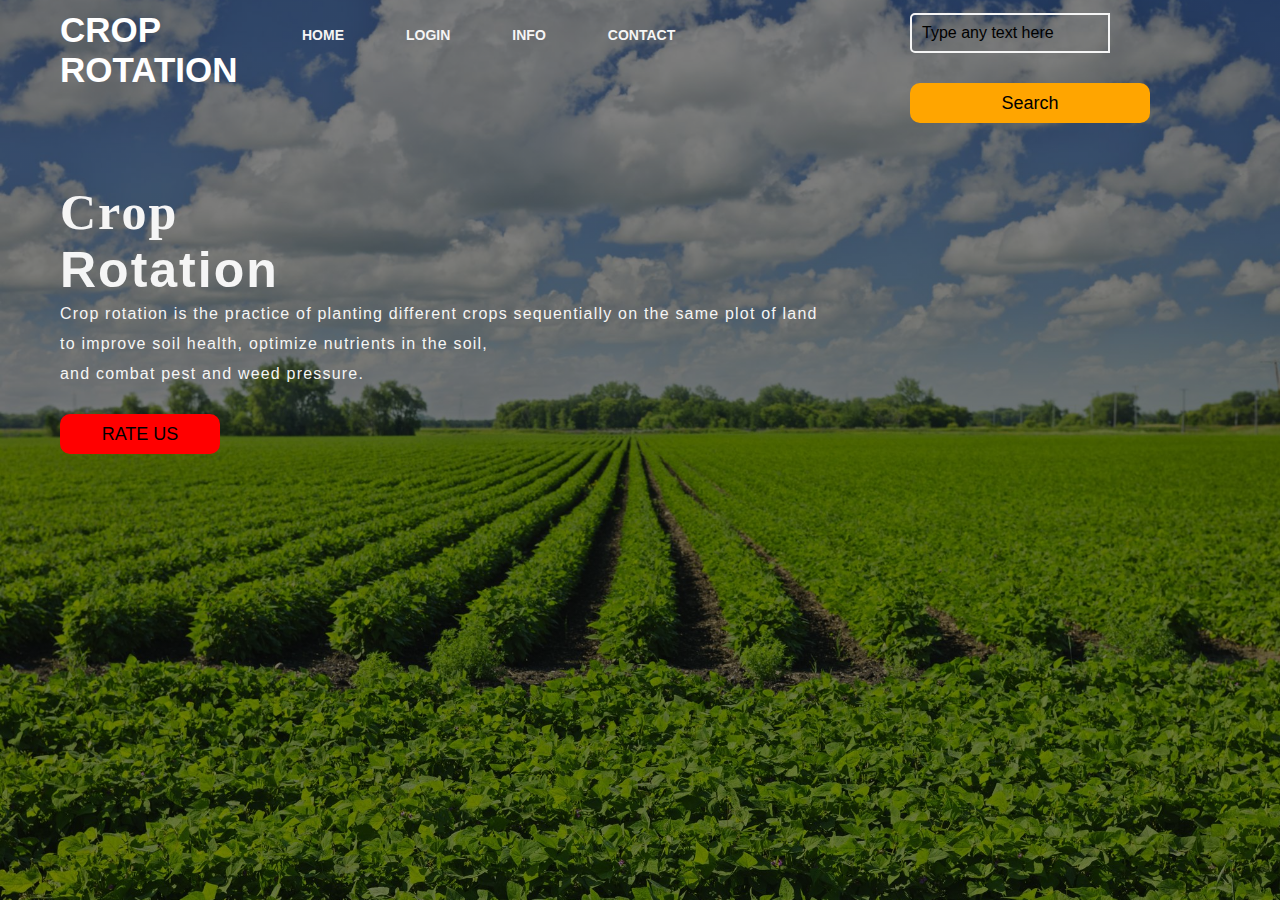
<file: index.html>
<!DOCTYPE html>
<html lang="en">
<head>
    <title>My page</title>
    <link rel="stylesheet" href="type.css">
</head>
<body>
    <div class="main">
        <div class="navbar">
            <div class="icon">
                <h2 class="logo">CROP ROTATION</h2>
            </div>
            <div class="menu">
                <ul style="text-align: center;">
                    <li clas="c1"><a href="#">HOME</a></li>
                    <li clas="c1"><a href="prev.html">LOGIN</a></li>
                    <li clas="c1"><a href="search.html">INFO</a></li>
                    <li clas="c1"><a href="p1.html">CONTACT</a></li>
                </ul>
            </div>
            <div class="search">
                <input class="srch" type="search" name="" placeholder="Type any text here" >
                
                <a href="search.html"><button class="btn">Search</button></a>
            </div>
        </div>
        <div class="content">
            <h1>Crop<br><span>Rotation</span></h1>
            <p class="par">Crop rotation is the practice of planting different crops sequentially on the same plot of land <br>to improve soil health, optimize nutrients in the soil,<br> and combat pest and weed pressure.</p>
            <button class="cn"><a href="rate.html">RATE US</a></button>
        </div>
    </div>
</body>
</html>
</file>
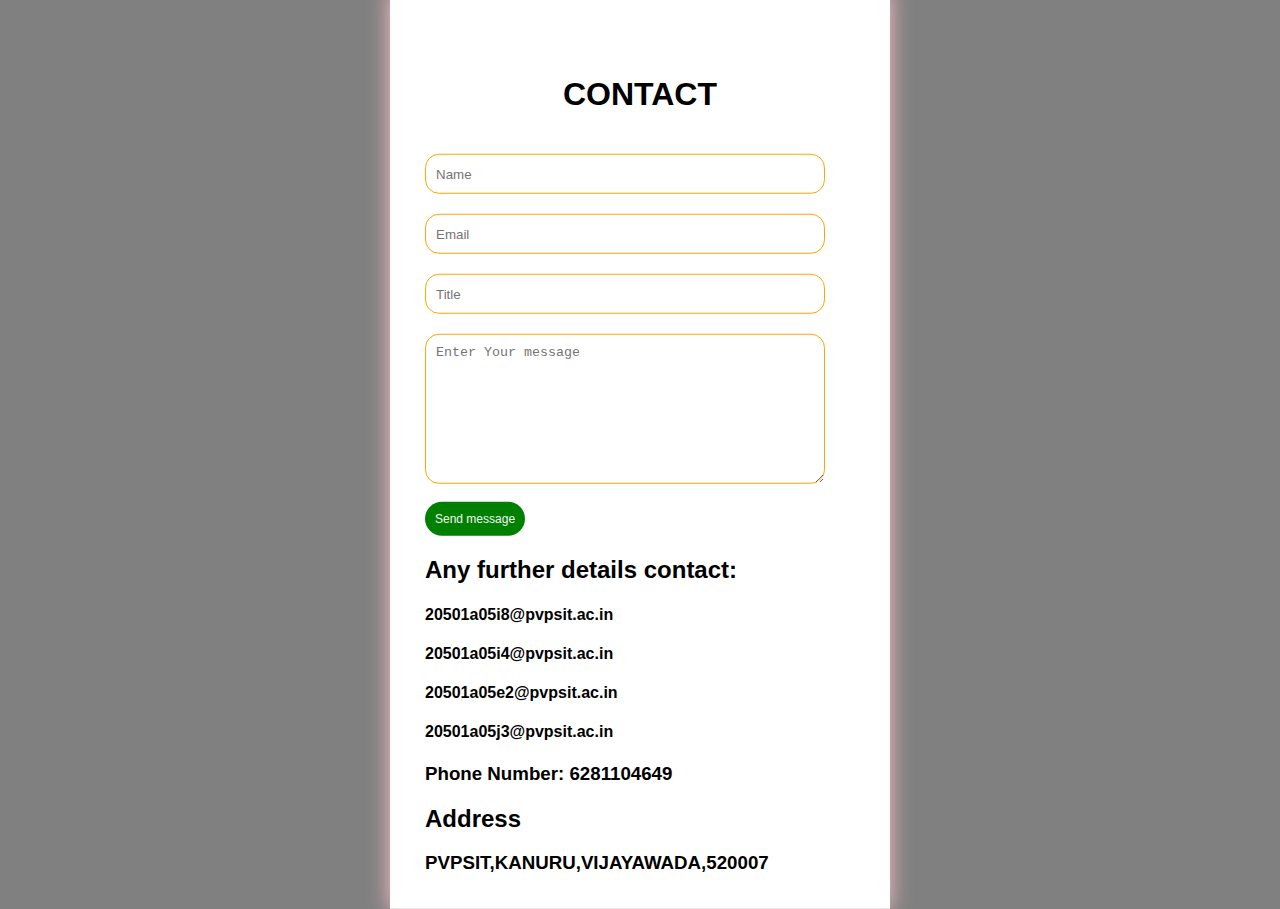
<file: p1.html>
<html>
<head>
    <title>Contact Details</title>
    <style>
        body{
            background-color: gray;
            font-family: Arial;
        }
        .contact{
        width: 500px;
        background-color: #fff;
        box-shadow: 0 0 20px 0 pink;
        top: 50%;
        left: 50%;
        transform: translate(-50%,-50%);
        position: absolute;
        }
        form{
            margin: 35px;
        }
        .input-field{
            width: 400px;
            height: 40px;
            margin-top: 20px;
            padding-left: 10px;
            padding-right: 10px;
            border: 1px solid orange;
            border-radius: 14px;
            outline: none;
        }
        .textarea-field{
            height: 150px;
            padding-top: 10px;
        }
        .btn{
            border-radius: 20px;
            color: whitesmoke;
            margin-top: 18px;
            padding: 10px;
            background-color: green;
            font-size: 12px;
            border: none;
            cursor: pointer;
        }
        .c1{
            text-align: center;
            padding-top: 50px;
        }
    </style>
</head>
<body>
    <div class="contact">
        <form>
            <h1 class="c1">CONTACT</h1>
            <input type="text" class="input-field" placeholder="Name">
            <input type="text" class="input-field" placeholder="Email">
            <input type="text" class="input-field" placeholder="Title">
            <textarea type="text" class="input-field textarea-field" placeholder="Enter Your message" rows="6" cols="64"></textarea>
            <button type="button" class="btn">Send message</button>
            <h2>Any further details contact:</h2>
            <h4>20501a05i8@pvpsit.ac.in</h4>
            <h4>20501a05i4@pvpsit.ac.in</h4>
            <h4>20501a05e2@pvpsit.ac.in</h4>
            <h4>20501a05j3@pvpsit.ac.in</h4>
            <h3>Phone Number: 6281104649</h3>
            <h2>Address</h2>
            <h3>PVPSIT,KANURU,VIJAYAWADA,520007</h3>
        </form>
    </div>
</body>
</html>
</file>
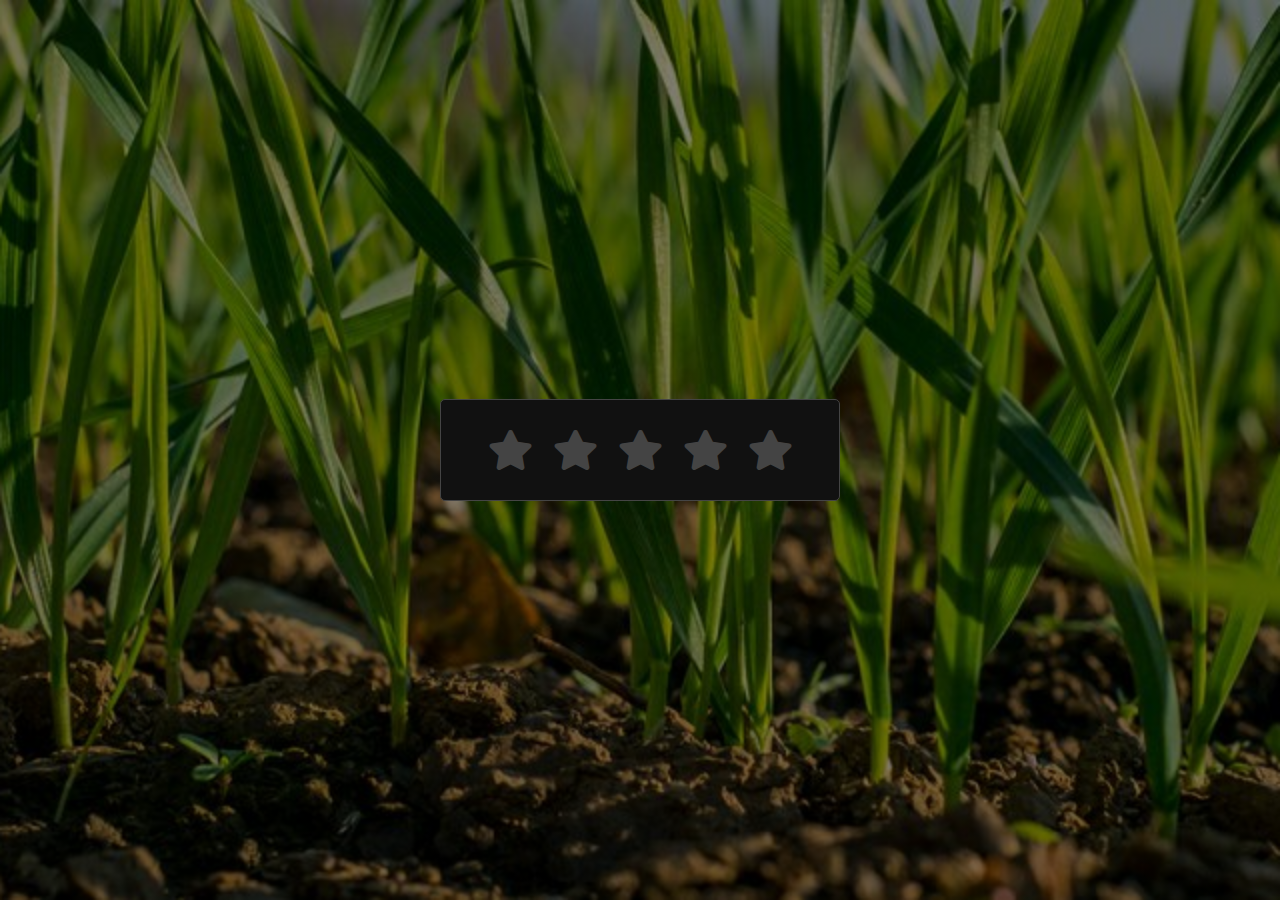
<file: rate.html>
<!DOCTYPE html>
<html lang="en" dir="ltr">
  <head>
    <meta charset="utf-8">
    <title>Star Rating Form | CodingNepal</title>
    <link rel="stylesheet" href="rate.css">
    <link rel="stylesheet" href="https://cdnjs.cloudflare.com/ajax/libs/font-awesome/5.15.3/css/all.min.css"/>
  </head>
  <body style >
    <div class="container">
      <div class="post">
        <div class="text">Thanks for rating us!</div>
        <div class="edit">EDIT</div>
      </div>
      <div class="star-widget">
        <input type="radio" name="rate" id="rate-5">
        <label for="rate-5" class="fas fa-star"></label>
        <input type="radio" name="rate" id="rate-4">
        <label for="rate-4" class="fas fa-star"></label>
        <input type="radio" name="rate" id="rate-3">
        <label for="rate-3" class="fas fa-star"></label>
        <input type="radio" name="rate" id="rate-2">
        <label for="rate-2" class="fas fa-star"></label>
        <input type="radio" name="rate" id="rate-1">
        <label for="rate-1" class="fas fa-star"></label>
        <form action="#">
          <header></header>
          <div class="textarea">
            <textarea cols="30" placeholder="Describe your experience.."></textarea>
          </div>
          <div class="btn">
            <button type="submit">Post</button>
          </div>
        </form>
      </div>
    </div>
    <script>
      const btn = document.querySelector("button");
      const post = document.querySelector(".post");
      const widget = document.querySelector(".star-widget");
      const editBtn = document.querySelector(".edit");
      btn.onclick = ()=>{
        widget.style.display = "none";
        post.style.display = "block";
        editBtn.onclick = ()=>{
          widget.style.display = "block";
          post.style.display = "none";
        }
        return false;
      }
    </script>

  </body>
</html>
</file>
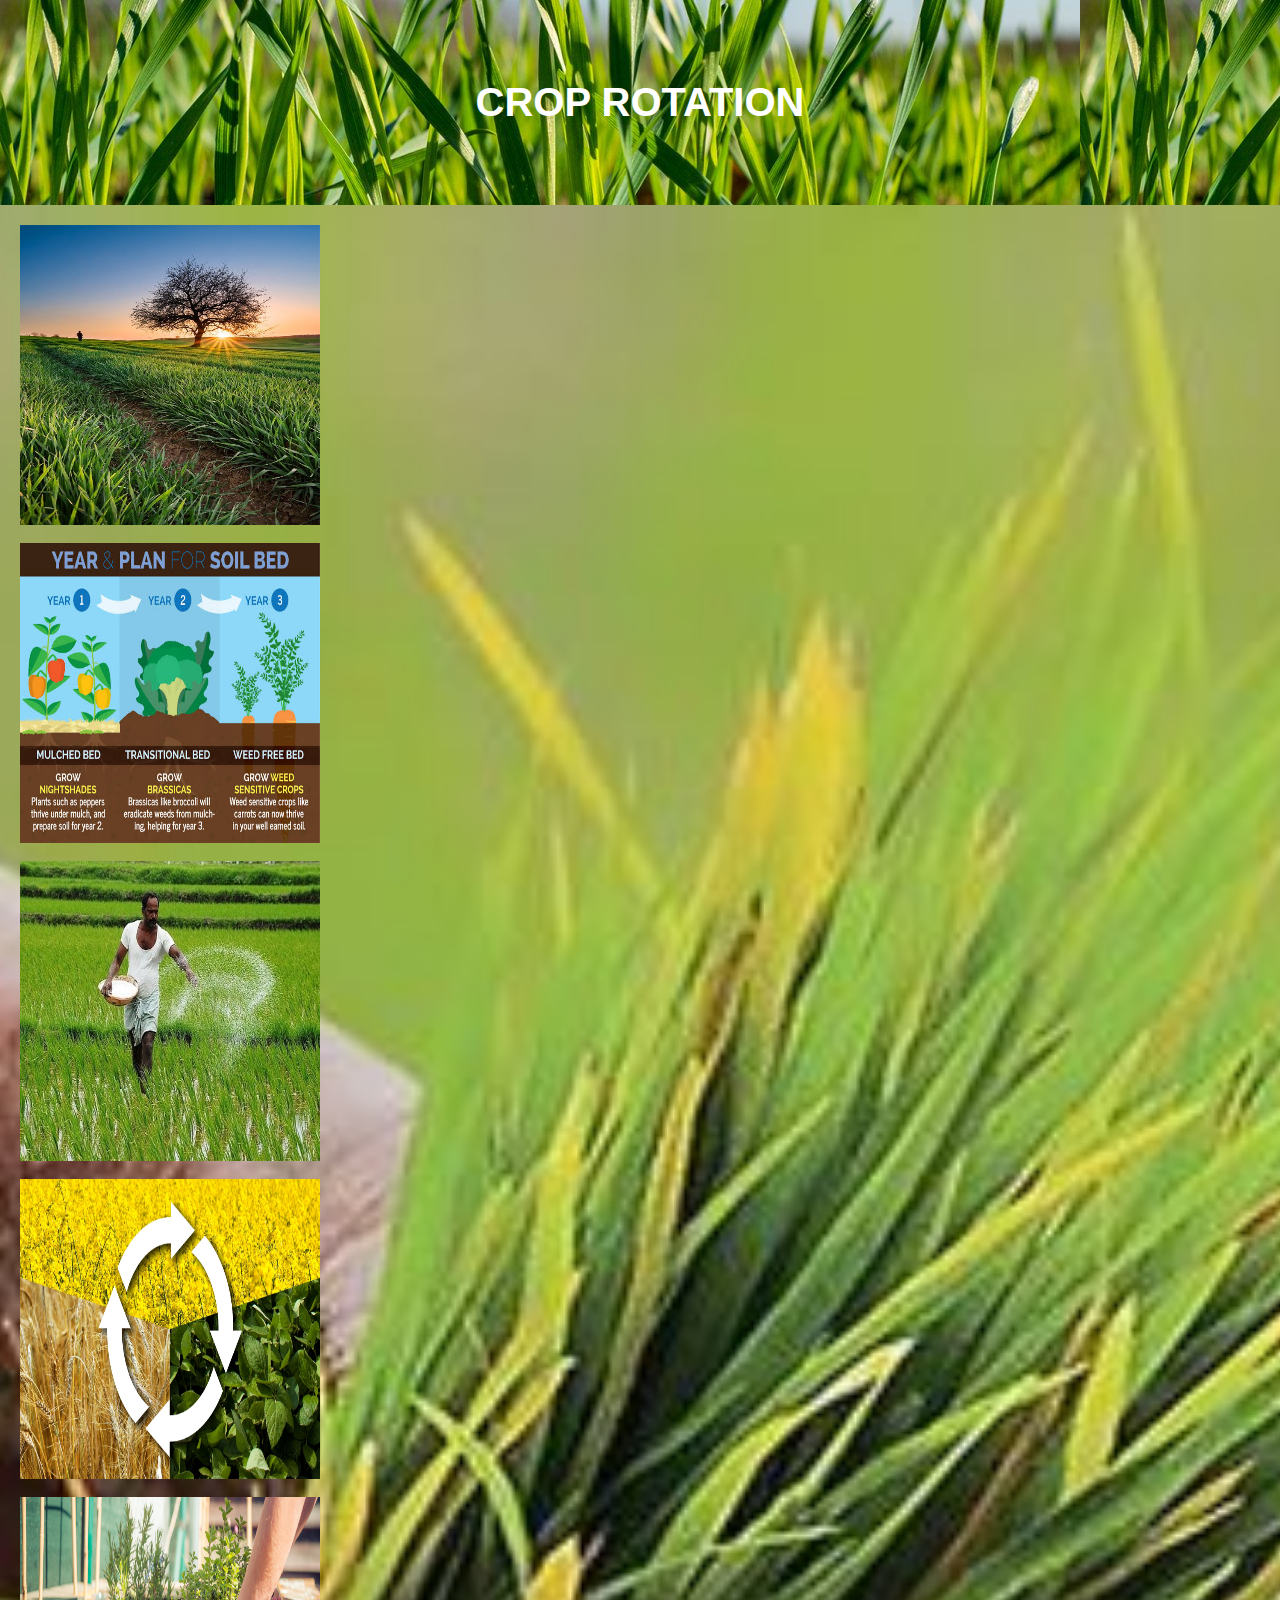
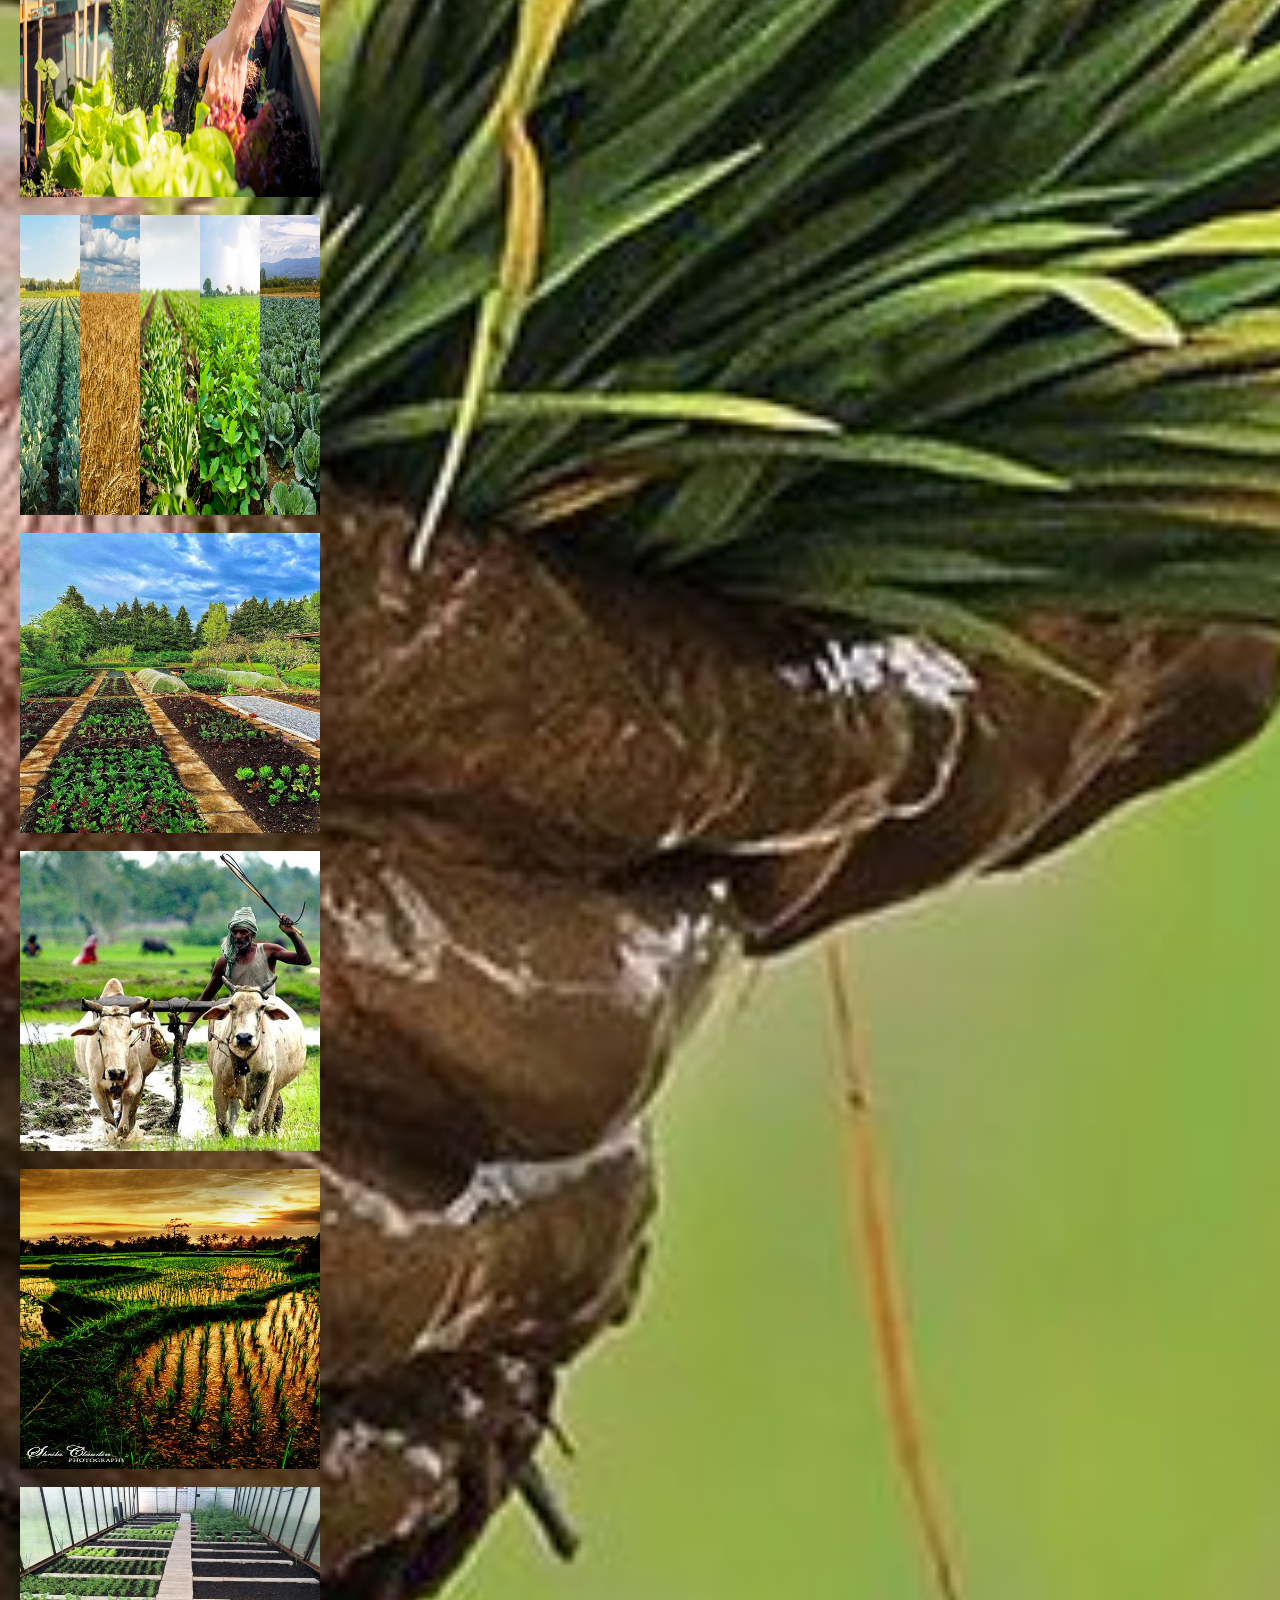
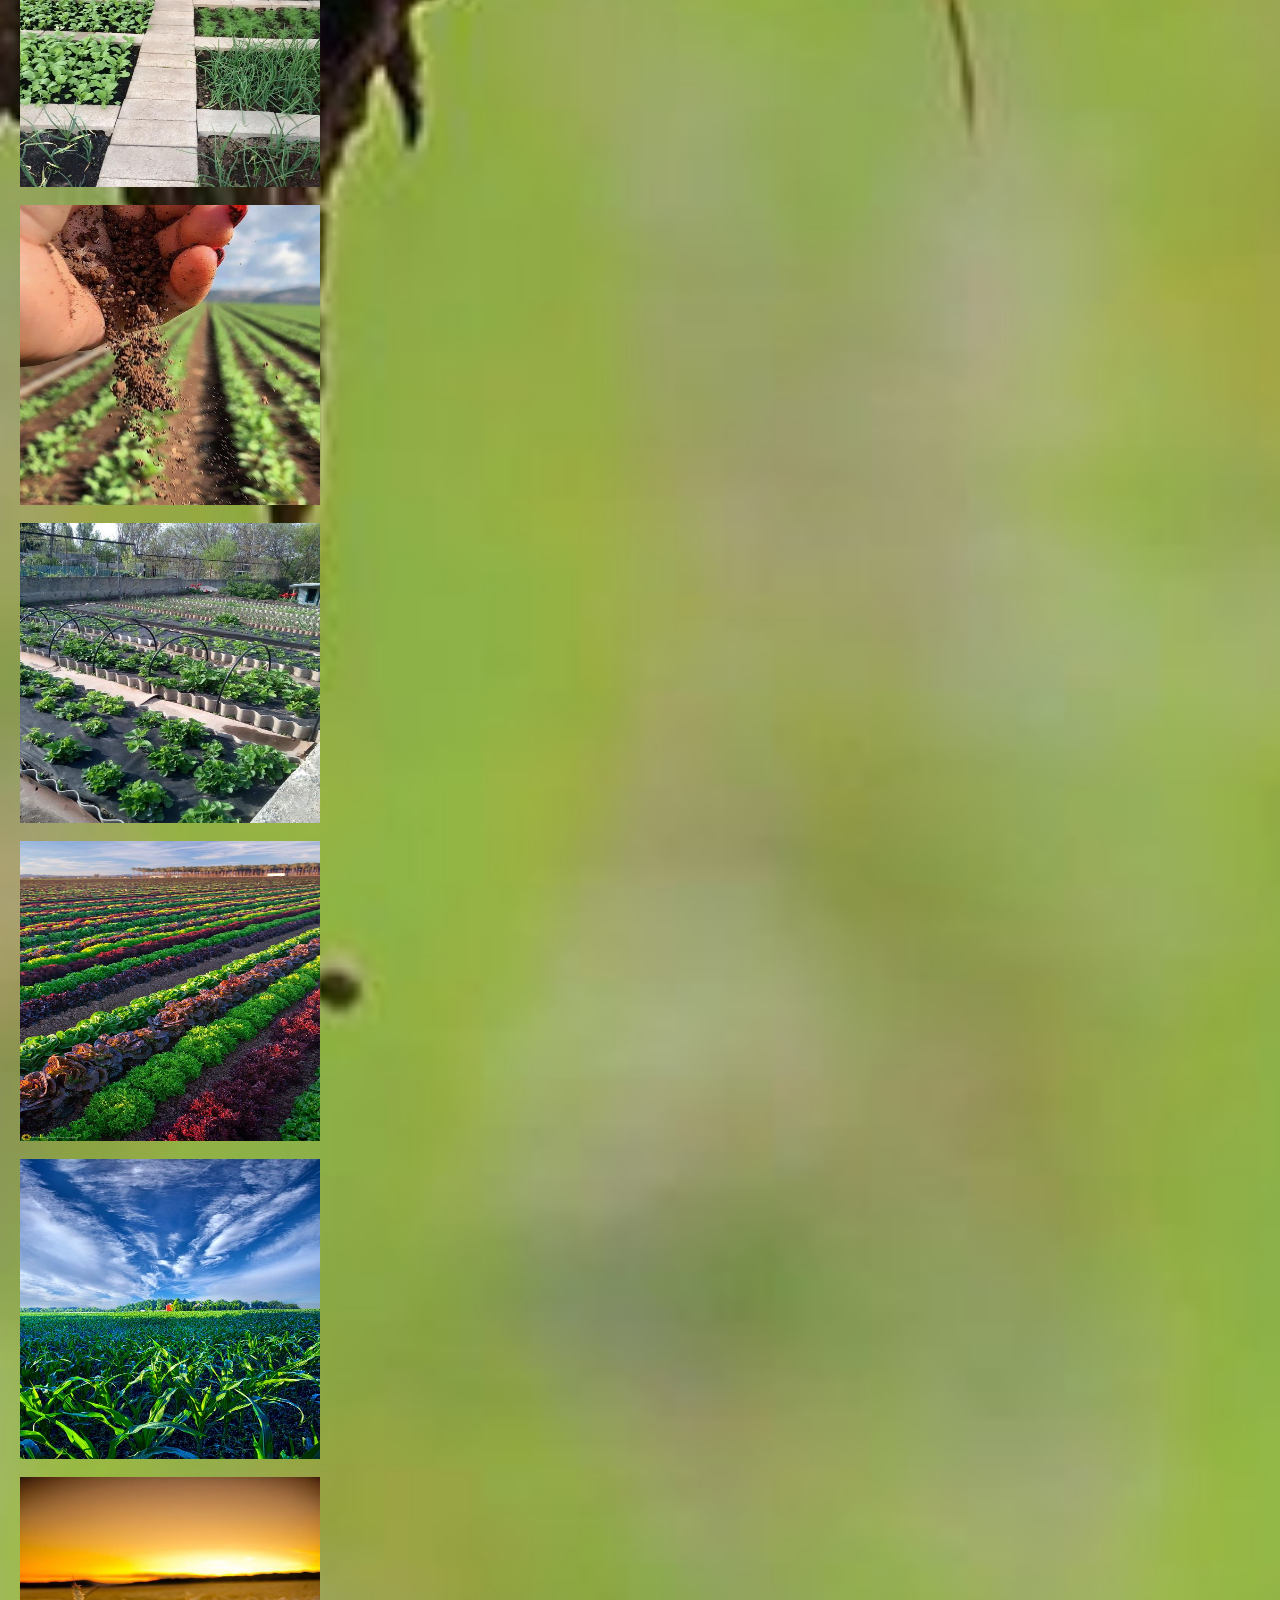
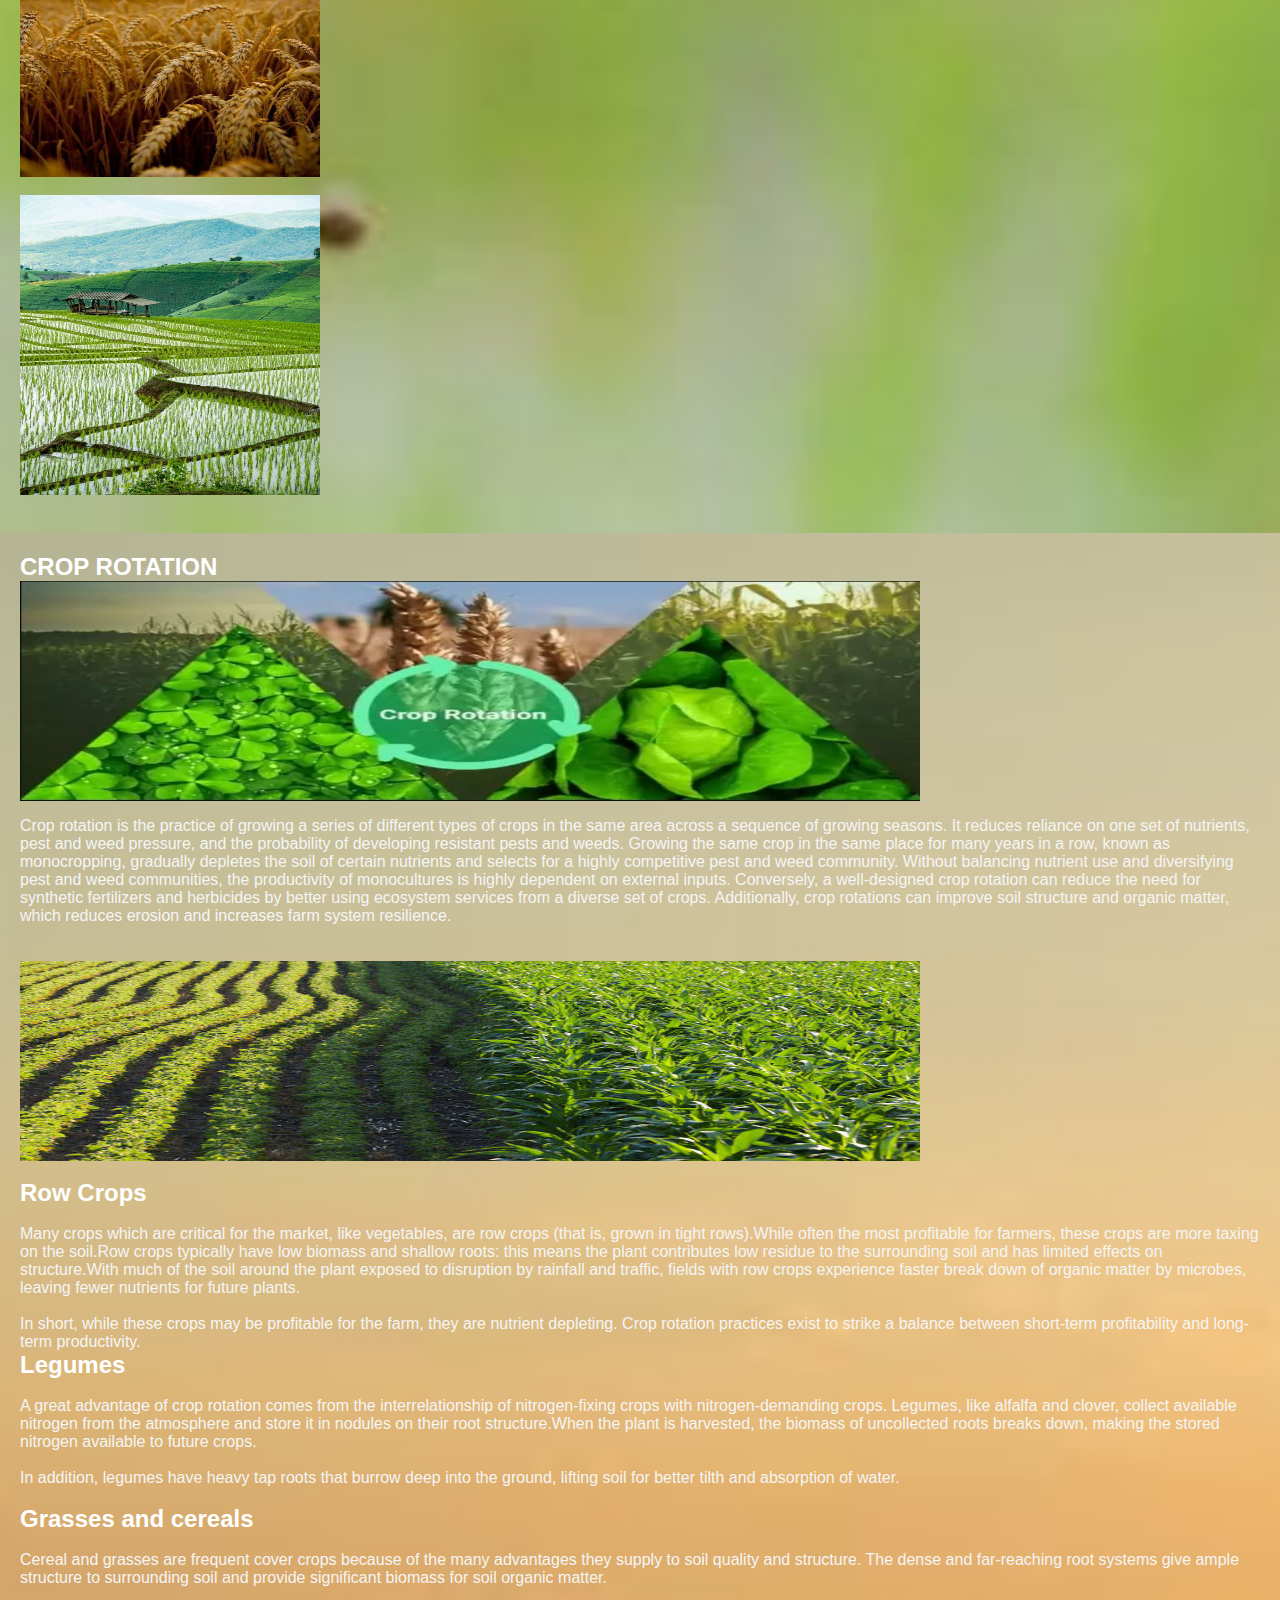
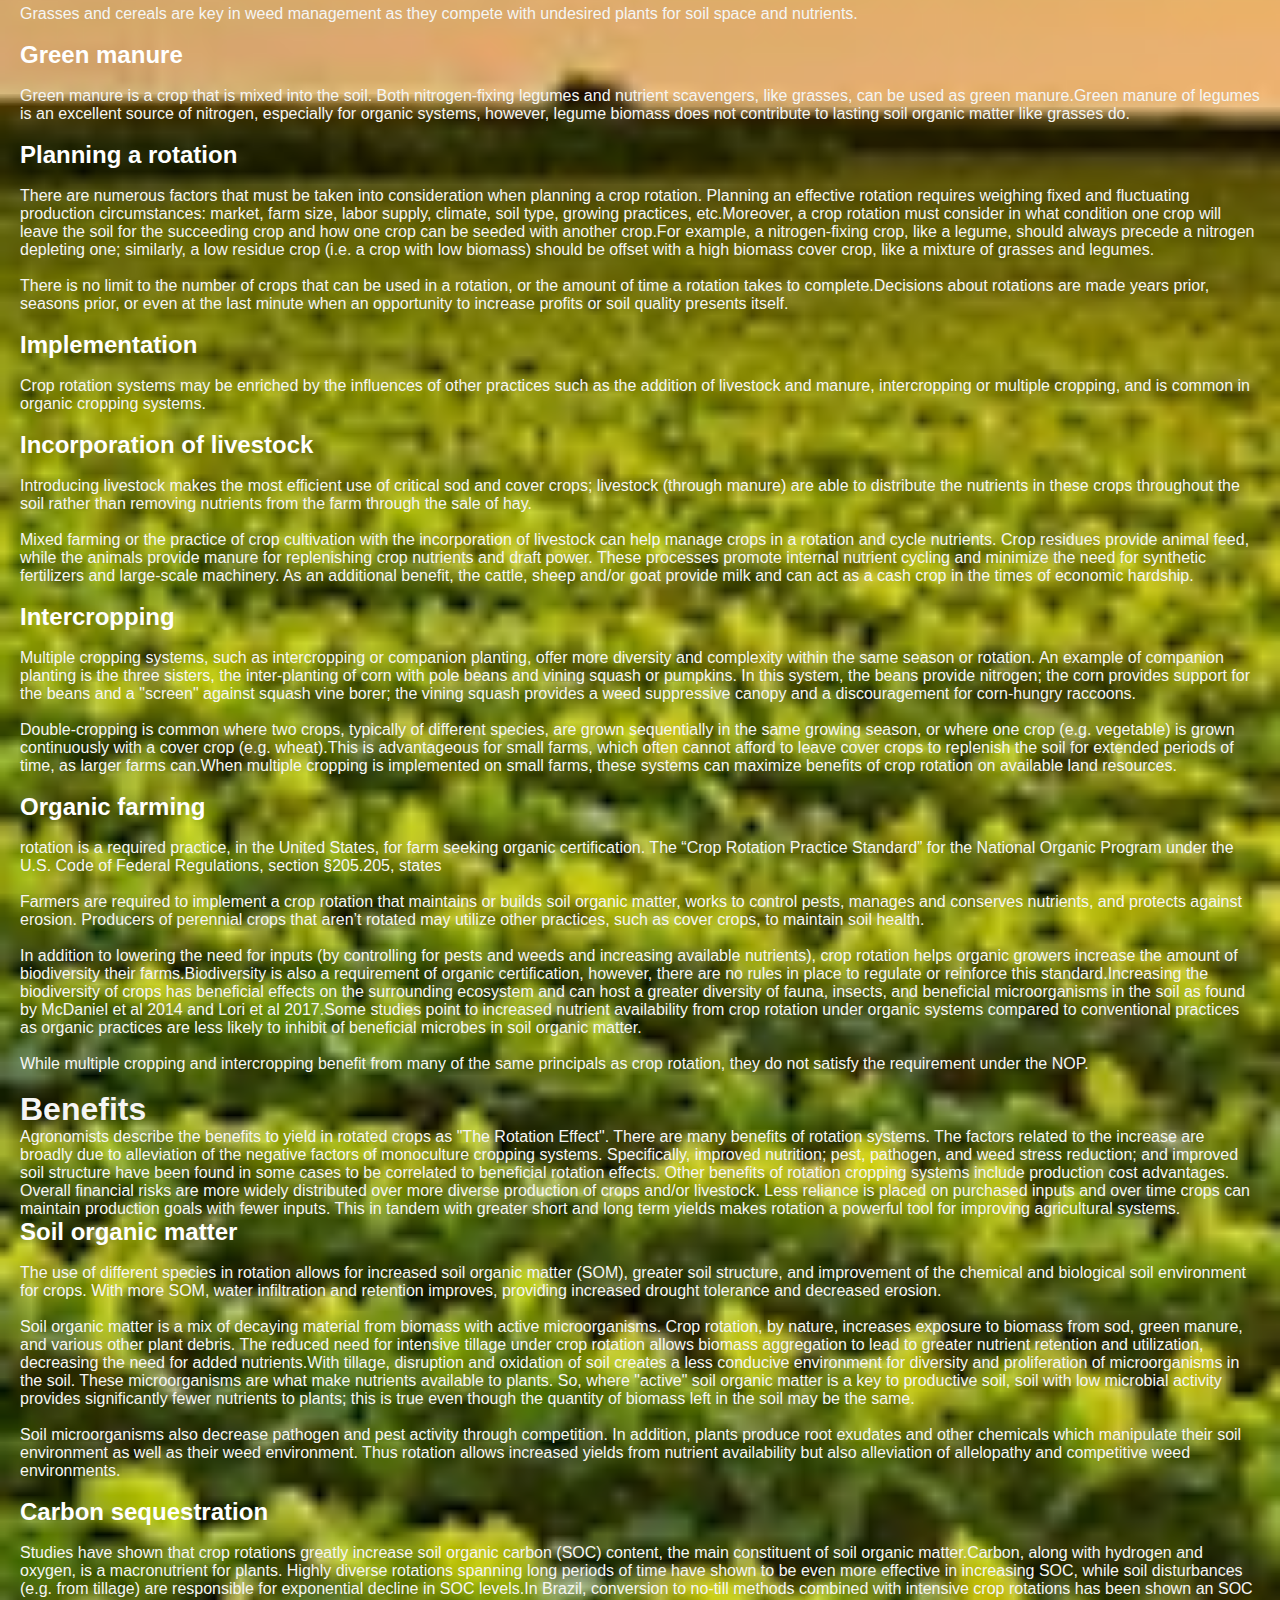
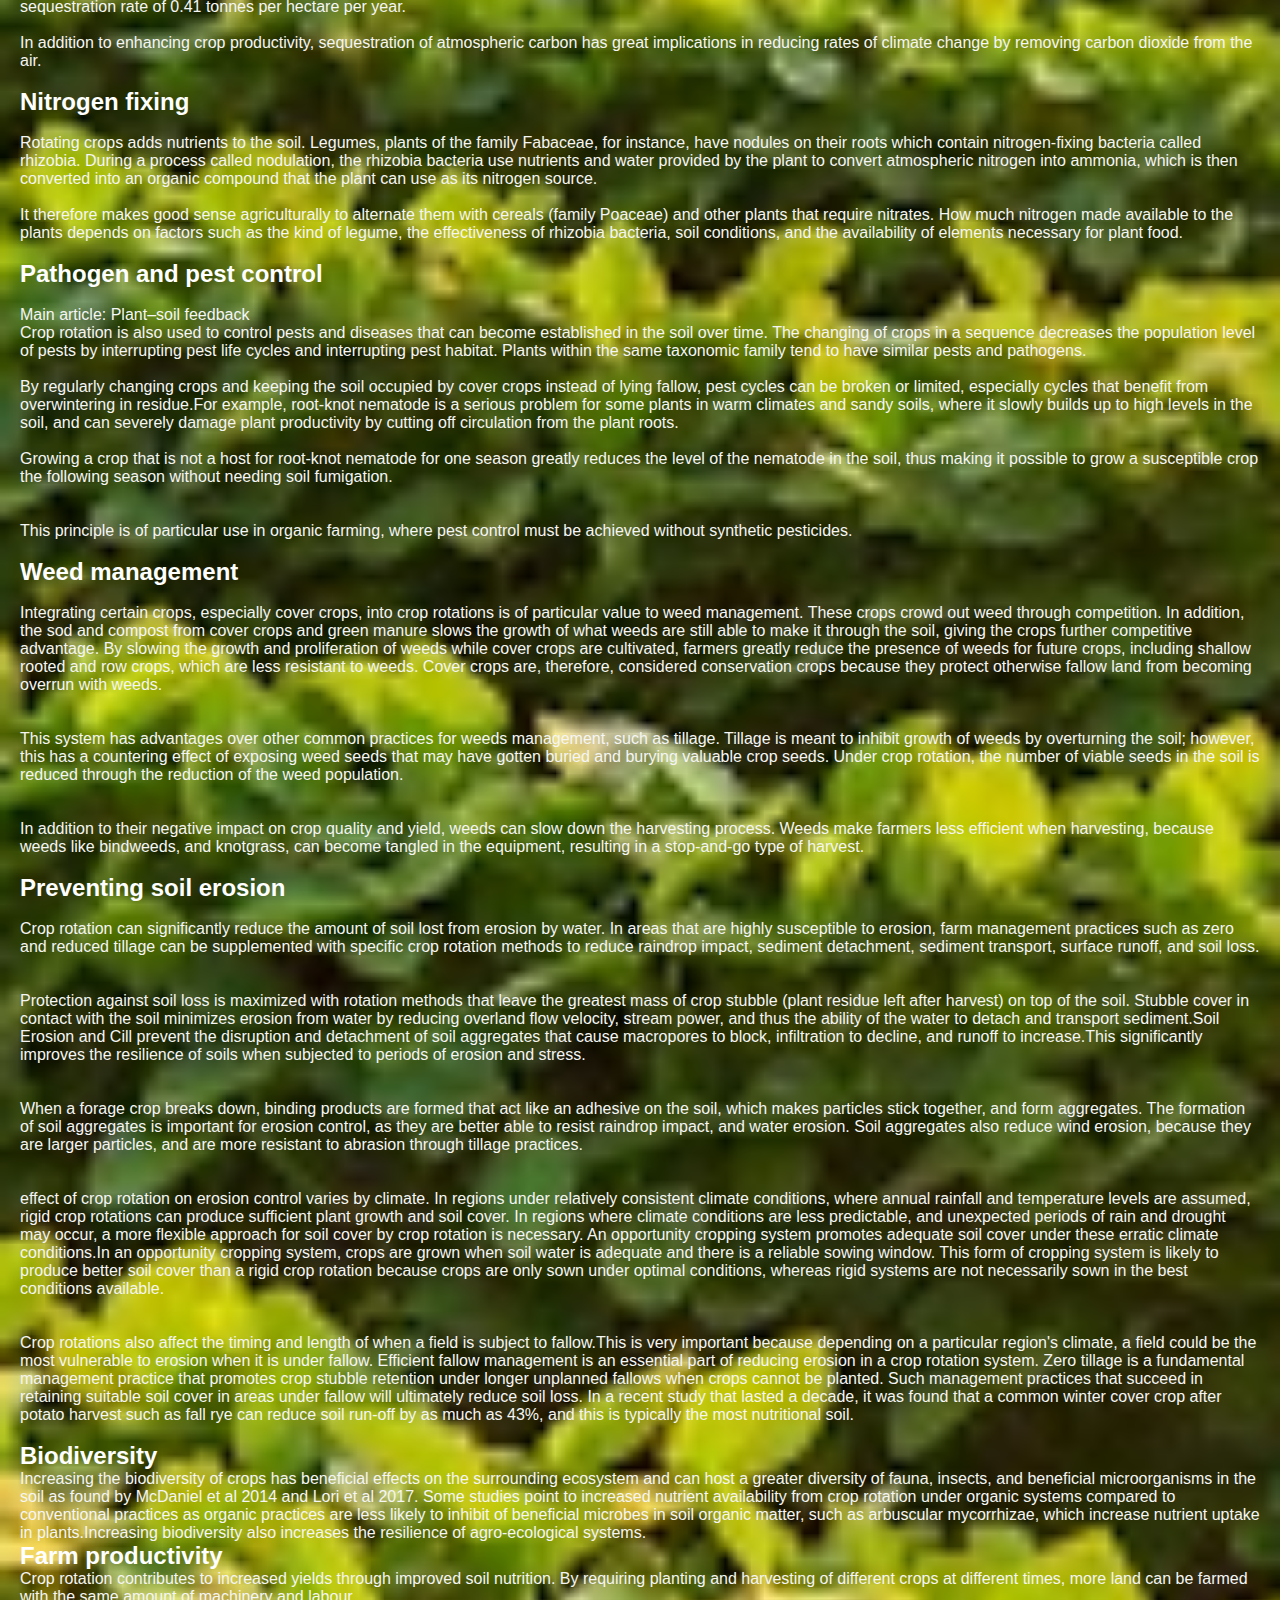
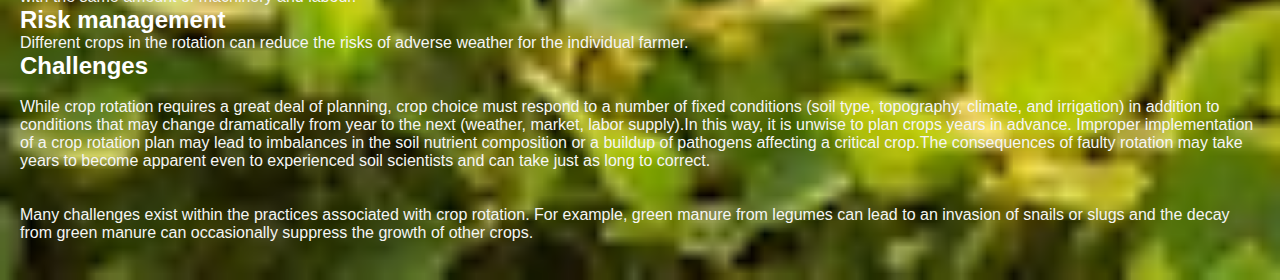
<file: search.html>
<!DOCTYPE html>
<html lang="en">
<head>
<title>Page Title</title>
<meta charset="UTF-8">
<meta name="viewport" content="width=device-width, initial-scale=1">
<style>
* {
  box-sizing: border-box;
  padding: 0;
  margin: 0;
}

/* Style the body */
html,body {
  font-family: Arial, Helvetica, sans-serif;
  background-image: url('crp.jpg');
  background-position: center;
  background-size: cover;
  width: 100%;
background: yellowgreen;
}

/* Header/logo Title */
.header {
  padding: 80px;
  text-align: center;
  background-image: url('crp2.jpg');
  color: white;
}

/* Increase the font size of the heading */
.header h1 {
  font-size: 40px;
}

/* Style the top navigation bar */
.navbar {
  overflow: hidden;
  background-color: #333;
}

/* Style the navigation bar links */
.navbar a {
  float: left;
  display: block;
  color: white;
  text-align: center;
  padding: 14px 20px;
  text-decoration: none;
}

/* Right-aligned link */
.navbar a.right {
  float: right;
}

/* Change color on hover */
.navbar a:hover {
  background-color: #ddd;
  color: black;
}

/* Column container */
.row {  
  display: -ms-flexbox; /* IE10 */
  display: flex;
  -ms-flex-wrap: wrap; /* IE10 */
  flex-wrap: wrap;
}

/* Create two unequal columns that sits next to each other */
/* Sidebar/left column */
.side {
  -ms-flex: 30%; /* IE10 */
  flex: 30%;
  background-image: url('hsfddddddd.jpg');
  background-position: center;
  background-size: cover;
  width: 100%;
  padding: 20px;
}

/* Main column */
.main {  
  -ms-flex: 70%; /* IE10 */
  flex: 70%;
  background-image: url('crp.jpg');
  background-position: center;
  background-size: cover;
  width: 100%;
  padding: 20px;
}
.main h2{
    color: white;
}
.main h1{
    color: whitesmoke;
}
.main p{
    color: whitesmoke;
}
.main br{
    color: whitesmoke;
}

/* Footer */
.footer {
  padding: 20px;
  text-align: center;
  background: greenyellow;
}

/* Responsive layout - when the screen is less than 700px wide, make the two columns stack on top of each other instead of next to each other */
@media screen and (max-width: 700px) {
  .row {  
    flex-direction: column;
  }
}

/* Responsive layout - when the screen is less than 400px wide, make the navigation links stack on top of each other instead of next to each other */
@media screen and (max-width: 400px) {
  .navbar a {
    float: none;
    width: 100%;
  }
}
</style>
</head>
<body style="background-color: green;">

<div class="header">
  <h1>CROP ROTATION</h1>
</div>


<div class="row">
  <div class="side">
    <div class="1" style="height: 300px;"><img src="adbkuf.jpg" width="300px" height="300px"></div><br>
    <div class="2" style="height: 300px;"><img src="2.jpeg" width="300px" height="300px"></div><br>
    <div class="3" style="height:300px;"><img src="3.jpg" width="300px" height="300px"></div><br>
    <div class="4" style="height:300px;"><img src="Crop-Rotation1.jpg" width="300px" height="300px"></div><br>
    <div class="5" style="height:300px;"><img src="Crop-Rotation2.jpg" width="300px" height="300px"></div><br>
    <div class="6" style="height:300px;"><img src="Crop-Rotation3.jpg" width="300px" height="300px"></div><br>
    <div class="7" style="height:300px;"><img src="gdfdgdfgdf.jpg" width="300px" height="300px"></div><br>
    <div class="8" style="height:300px;"><img src="gdgdjd.jpg" width="300px" height="300px"></div><br>
    <div class="9" style="height:300px;"><img src="jhgg.jpg" width="300px" height="300px"></div><br>
    <div class="10" style="height:300px;"><img src="lkjhgf.jpg" width="300px" height="300px"></div><br>
    <div class="11" style="height:300px;"><img src="ssjdj.jpg" width="300px" height="300px"></div><br>
    <div class="12" style="height:300px;"><img src="wertyu.jpg" width="300px" height="300px"></div><br>
    <div class="13" style="height:300px;"><img src="yryr.jpg" width="300px" height="300px"></div><br>
    <div class="14" style="height:300px;"><img src="gdgdv.jpg" width="300px" height="300px"></div><br>
    <div class="15" style="height:300px;"><img src="last.jpg" width="300px" height="300px"></div><br>
    <div class="16" style="height:300px;"><img src="lkjhgfdes.jpg" width="300px" height="300px"></div><br>
  </div>
  <div class="main">
    <h2>CROP ROTATION</h2>
    <div class="5" style="height:200px;"><img src="5.jpg" width="900px" height="220px"></div><br>
   
    <br><p >Crop rotation is the practice of growing a series of different types of crops in the same area across a sequence of growing seasons. It reduces reliance on one set of nutrients, pest and weed pressure, and the probability of developing resistant pests and weeds.

Growing the same crop in the same place for many years in a row, known as monocropping, gradually depletes the soil of certain nutrients and selects for a highly competitive pest and weed community. Without balancing nutrient use and diversifying pest and weed communities, the productivity of monocultures is highly dependent on external inputs. Conversely, a well-designed crop rotation can reduce the need for synthetic fertilizers and herbicides by better using ecosystem services from a diverse set of crops. Additionally, crop rotations can improve soil structure and organic matter, which reduces erosion and increases farm system resilience.</p></br>
    <br>
    <div class="6" style="height:200px;"><img src="4.jpeg" width="900px" height="200px"></div>
    <br><p>
<h2>Row Crops</h2>
<br><p>Many crops which are critical for the market, like vegetables, are row crops (that is, grown in tight rows).While often the most profitable for farmers, these crops are more taxing on the soil.Row crops typically have low biomass and shallow roots: this means the plant contributes low residue to the surrounding soil and has limited effects on structure.With much of the soil around the plant exposed to disruption by rainfall and traffic, fields with row crops experience faster break down of organic matter by microbes, leaving fewer nutrients for future plants.</br>

<br>In short, while these crops may be profitable for the farm, they are nutrient depleting. Crop rotation practices exist to strike a balance between short-term profitability and long-term productivity.</br>

<h2>Legumes</h2>
<br><p>A great advantage of crop rotation comes from the interrelationship of nitrogen-fixing crops with nitrogen-demanding crops. Legumes, like alfalfa and clover, collect available nitrogen from the atmosphere and store it in nodules on their root structure.When the plant is harvested, the biomass of uncollected roots breaks down, making the stored nitrogen available to future crops.</br>

<br>In addition, legumes have heavy tap roots that burrow deep into the ground, lifting soil for better tilth and absorption of water.</p><br>

<h2>Grasses and cereals</h2>
<br><p>Cereal and grasses are frequent cover crops because of the many advantages they supply to soil quality and structure. The dense and far-reaching root systems give ample structure to surrounding soil and provide significant biomass for soil organic matter.<br>

<br>Grasses and cereals are key in weed management as they compete with undesired plants for soil space and nutrients.</p><br>

<h2>Green manure</h2>
<br><p>Green manure is a crop that is mixed into the soil. Both nitrogen-fixing legumes and nutrient scavengers, like grasses, can be used as green manure.Green manure of legumes is an excellent source of nitrogen, especially for organic systems, however, legume biomass does not contribute to lasting soil organic matter like grasses do.</p><br>

<h2>Planning a rotation</h2>
<br><p>There are numerous factors that must be taken into consideration when planning a crop rotation. Planning an effective rotation requires weighing fixed and fluctuating production circumstances: market, farm size, labor supply, climate, soil type, growing practices, etc.Moreover, a crop rotation must consider in what condition one crop will leave the soil for the succeeding crop and how one crop can be seeded with another crop.For example, a nitrogen-fixing crop, like a legume, should always precede a nitrogen depleting one; similarly, a low residue crop (i.e. a crop with low biomass) should be offset with a high biomass cover crop, like a mixture of grasses and legumes.</br>

<br>There is no limit to the number of crops that can be used in a rotation, or the amount of time a rotation takes to complete.Decisions about rotations are made years prior, seasons prior, or even at the last minute when an opportunity to increase profits or soil quality presents itself.</p></br>

<h2>Implementation</h2>
<br><p>Crop rotation systems may be enriched by the influences of other practices such as the addition of livestock and manure, intercropping or multiple cropping, and is common in organic cropping systems.</p></br>

<h2>Incorporation of livestock</h2>
<br><p>Introducing livestock makes the most efficient use of critical sod and cover crops; livestock (through manure) are able to distribute the nutrients in these crops throughout the soil rather than removing nutrients from the farm through the sale of hay.</br>

<br>Mixed farming or the practice of crop cultivation with the incorporation of livestock can help manage crops in a rotation and cycle nutrients. Crop residues provide animal feed, while the animals provide manure for replenishing crop nutrients and draft power. These processes promote internal nutrient cycling and minimize the need for synthetic fertilizers and large-scale machinery. As an additional benefit, the cattle, sheep and/or goat provide milk and can act as a cash crop in the times of economic hardship.</p></br>

<h2>Intercropping</h2>
<br><p>Multiple cropping systems, such as intercropping or companion planting, offer more diversity and complexity within the same season or rotation. An example of companion planting is the three sisters, the inter-planting of corn with pole beans and vining squash or pumpkins. In this system, the beans provide nitrogen; the corn provides support for the beans and a "screen" against squash vine borer; the vining squash provides a weed suppressive canopy and a discouragement for corn-hungry raccoons.</br>

<br>Double-cropping is common where two crops, typically of different species, are grown sequentially in the same growing season, or where one crop (e.g. vegetable) is grown continuously with a cover crop (e.g. wheat).This is advantageous for small farms, which often cannot afford to leave cover crops to replenish the soil for extended periods of time, as larger farms can.When multiple cropping is implemented on small farms, these systems can maximize benefits of crop rotation on available land resources.</p></br>

<h2>Organic farming</h2>
<br><p> rotation is a required practice, in the United States, for farm seeking organic certification. The “Crop Rotation Practice Standard” for the National Organic Program under the U.S. Code of Federal Regulations, section §205.205, states</br>

<br>Farmers are required to implement a crop rotation that maintains or builds soil organic matter, works to control pests, manages and conserves nutrients, and protects against erosion. Producers of perennial crops that aren’t rotated may utilize other practices, such as cover crops, to maintain soil health.</br>

<br>In addition to lowering the need for inputs (by controlling for pests and weeds and increasing available nutrients), crop rotation helps organic growers increase the amount of biodiversity their farms.Biodiversity is also a requirement of organic certification, however, there are no rules in place to regulate or reinforce this standard.Increasing the biodiversity of crops has beneficial effects on the surrounding ecosystem and can host a greater diversity of fauna, insects, and beneficial microorganisms in the soil as found by McDaniel et al 2014 and Lori et al 2017.Some studies point to increased nutrient availability from crop rotation under organic systems compared to conventional practices as organic practices are less likely to inhibit of beneficial microbes in soil organic matter.</br>

<br>While multiple cropping and intercropping benefit from many of the same principals as crop rotation, they do not satisfy the requirement under the NOP.</p></br>

<h1>Benefits</h1>
<p>Agronomists describe the benefits to yield in rotated crops as "The Rotation Effect". There are many benefits of rotation systems. The factors related to the increase are broadly due to alleviation of the negative factors of monoculture cropping systems. Specifically, improved nutrition; pest, pathogen, and weed stress reduction; and improved soil structure have been found in some cases to be correlated to beneficial rotation effects.

Other benefits of rotation cropping systems include production cost advantages. Overall financial risks are more widely distributed over more diverse production of crops and/or livestock. Less reliance is placed on purchased inputs and over time crops can maintain production goals with fewer inputs. This in tandem with greater short and long term yields makes rotation a powerful tool for improving agricultural systems.</p>

<h2>Soil organic matter</h2>
<br><p>The use of different species in rotation allows for increased soil organic matter (SOM), greater soil structure, and improvement of the chemical and biological soil environment for crops. With more SOM, water infiltration and retention improves, providing increased drought tolerance and decreased erosion.</br>

<br>Soil organic matter is a mix of decaying material from biomass with active microorganisms. Crop rotation, by nature, increases exposure to biomass from sod, green manure, and various other plant debris. The reduced need for intensive tillage under crop rotation allows biomass aggregation to lead to greater nutrient retention and utilization, decreasing the need for added nutrients.With tillage, disruption and oxidation of soil creates a less conducive environment for diversity and proliferation of microorganisms in the soil. These microorganisms are what make nutrients available to plants. So, where "active" soil organic matter is a key to productive soil, soil with low microbial activity provides significantly fewer nutrients to plants; this is true even though the quantity of biomass left in the soil may be the same.</br>

<br>Soil microorganisms also decrease pathogen and pest activity through competition. In addition, plants produce root exudates and other chemicals which manipulate their soil environment as well as their weed environment. Thus rotation allows increased yields from nutrient availability but also alleviation of allelopathy and competitive weed environments.</p></br>

<h2>Carbon sequestration</h2>
<br><p>Studies have shown that crop rotations greatly increase soil organic carbon (SOC) content, the main constituent of soil organic matter.Carbon, along with hydrogen and oxygen, is a macronutrient for plants. Highly diverse rotations spanning long periods of time have shown to be even more effective in increasing SOC, while soil disturbances (e.g. from tillage) are responsible for exponential decline in SOC levels.In Brazil, conversion to no-till methods combined with intensive crop rotations has been shown an SOC sequestration rate of 0.41 tonnes per hectare per year.</br>

<br>In addition to enhancing crop productivity, sequestration of atmospheric carbon has great implications in reducing rates of climate change by removing carbon dioxide from the air.</p></br>

<h2>Nitrogen fixing</h2>
<br><p>Rotating crops adds nutrients to the soil. Legumes, plants of the family Fabaceae, for instance, have nodules on their roots which contain nitrogen-fixing bacteria called rhizobia. During a process called nodulation, the rhizobia bacteria use nutrients and water provided by the plant to convert atmospheric nitrogen into ammonia, which is then converted into an organic compound that the plant can use as its nitrogen source.</br>
<br>It therefore makes good sense agriculturally to alternate them with cereals (family Poaceae) and other plants that require nitrates. How much nitrogen made available to the plants depends on factors such as the kind of legume, the effectiveness of rhizobia bacteria, soil conditions, and the availability of elements necessary for plant food.</p></br>

<h2>Pathogen and pest control</h2>
</br><p>Main article: Plant–soil feedback</p>
<p>Crop rotation is also used to control pests and diseases that can become established in the soil over time. The changing of crops in a sequence decreases the population level of pests by interrupting pest life cycles and interrupting pest habitat. Plants within the same taxonomic family tend to have similar pests and pathogens. </br>
<br>By regularly changing crops and keeping the soil occupied by cover crops instead of lying fallow, pest cycles can be broken or limited, especially cycles that benefit from overwintering in residue.For example, root-knot nematode is a serious problem for some plants in warm climates and sandy soils, where it slowly builds up to high levels in the soil, and can severely damage plant productivity by cutting off circulation from the plant roots.</br>
<br>Growing a crop that is not a host for root-knot nematode for one season greatly reduces the level of the nematode in the soil, thus making it possible to grow a susceptible crop the following season without needing soil fumigation.</p></br>

<br><p>This principle is of particular use in organic farming, where pest control must be achieved without synthetic pesticides.</p></br>

<h2>Weed management</h2>
<br><p>Integrating certain crops, especially cover crops, into crop rotations is of particular value to weed management. These crops crowd out weed through competition. In addition, the sod and compost from cover crops and green manure slows the growth of what weeds are still able to make it through the soil, giving the crops further competitive advantage. By slowing the growth and proliferation of weeds while cover crops are cultivated, farmers greatly reduce the presence of weeds for future crops, including shallow rooted and row crops, which are less resistant to weeds. Cover crops are, therefore, considered conservation crops because they protect otherwise fallow land from becoming overrun with weeds.</p></br>

<br><p>This system has advantages over other common practices for weeds management, such as tillage. Tillage is meant to inhibit growth of weeds by overturning the soil; however, this has a countering effect of exposing weed seeds that may have gotten buried and burying valuable crop seeds. Under crop rotation, the number of viable seeds in the soil is reduced through the reduction of the weed population.</p></br>

<br><p>In addition to their negative impact on crop quality and yield, weeds can slow down the harvesting process. Weeds make farmers less efficient when harvesting, because weeds like bindweeds, and knotgrass, can become tangled in the equipment, resulting in a stop-and-go type of harvest.</p></br>

<h2>Preventing soil erosion</h2>
<br><p>Crop rotation can significantly reduce the amount of soil lost from erosion by water. In areas that are highly susceptible to erosion, farm management practices such as zero and reduced tillage can be supplemented with specific crop rotation methods to reduce raindrop impact, sediment detachment, sediment transport, surface runoff, and soil loss.</p></br>

<br><p>Protection against soil loss is maximized with rotation methods that leave the greatest mass of crop stubble (plant residue left after harvest) on top of the soil. Stubble cover in contact with the soil minimizes erosion from water by reducing overland flow velocity, stream power, and thus the ability of the water to detach and transport sediment.Soil Erosion and Cill prevent the disruption and detachment of soil aggregates that cause macropores to block, infiltration to decline, and runoff to increase.This significantly improves the resilience of soils when subjected to periods of erosion and stress.</p></br>

<br><p>When a forage crop breaks down, binding products are formed that act like an adhesive on the soil, which makes particles stick together, and form aggregates. The formation of soil aggregates is important for erosion control, as they are better able to resist raindrop impact, and water erosion. Soil aggregates also reduce wind erosion, because they are larger particles, and are more resistant to abrasion through tillage practices.</p></br>

<br><p>effect of crop rotation on erosion control varies by climate. In regions under relatively consistent climate conditions, where annual rainfall and temperature levels are assumed, rigid crop rotations can produce sufficient plant growth and soil cover. In regions where climate conditions are less predictable, and unexpected periods of rain and drought may occur, a more flexible approach for soil cover by crop rotation is necessary. An opportunity cropping system promotes adequate soil cover under these erratic climate conditions.In an opportunity cropping system, crops are grown when soil water is adequate and there is a reliable sowing window. This form of cropping system is likely to produce better soil cover than a rigid crop rotation because crops are only sown under optimal conditions, whereas rigid systems are not necessarily sown in the best conditions available.</p></br>

<br><p>Crop rotations also affect the timing and length of when a field is subject to fallow.This is very important because depending on a particular region's climate, a field could be the most vulnerable to erosion when it is under fallow. Efficient fallow management is an essential part of reducing erosion in a crop rotation system. Zero tillage is a fundamental management practice that promotes crop stubble retention under longer unplanned fallows when crops cannot be planted. Such management practices that succeed in retaining suitable soil cover in areas under fallow will ultimately reduce soil loss. In a recent study that lasted a decade, it was found that a common winter cover crop after potato harvest such as fall rye can reduce soil run-off by as much as 43%, and this is typically the most nutritional soil.</p></br>

<h2>Biodiversity</h2>
<p>Increasing the biodiversity of crops has beneficial effects on the surrounding ecosystem and can host a greater diversity of fauna, insects, and beneficial microorganisms in the soil as found by McDaniel et al 2014 and Lori et al 2017. Some studies point to increased nutrient availability from crop rotation under organic systems compared to conventional practices as organic practices are less likely to inhibit of beneficial microbes in soil organic matter, such as arbuscular mycorrhizae, which increase nutrient uptake in plants.Increasing biodiversity also increases the resilience of agro-ecological systems.</p>

<h2>Farm productivity</h2>
<p>Crop rotation contributes to increased yields through improved soil nutrition. By requiring planting and harvesting of different crops at different times, more land can be farmed with the same amount of machinery and labour.</p>

<h2>Risk management</h2>
<p>Different crops in the rotation can reduce the risks of adverse weather for the individual farmer.</p>

<h2>Challenges</h2>
<br><p>While crop rotation requires a great deal of planning, crop choice must respond to a number of fixed conditions (soil type, topography, climate, and irrigation) in addition to conditions that may change dramatically from year to the next (weather, market, labor supply).In this way, it is unwise to plan crops years in advance. Improper implementation of a crop rotation plan may lead to imbalances in the soil nutrient composition or a buildup of pathogens affecting a critical crop.The consequences of faulty rotation may take years to become apparent even to experienced soil scientists and can take just as long to correct.</p></br>

<br><p>Many challenges exist within the practices associated with crop rotation. For example, green manure from legumes can lead to an invasion of snails or slugs and the decay from green manure can occasionally suppress the growth of other crops.</p></br>
  </div>
</div>

</body>
</html>
</file>
<file: type.css>
*{
    margin: 0;
    padding: 0;
    font-family: sans-serif;
}
.main{
    width: 100%;
    height: 100vh;
    background-image: linear-gradient(to top,rgba(0,0,0,0.5)50%,rgba(0,0,0,0.5)50%),url('cropsfdd1.jpg');
    background-size: cover;
    background-position: center;
}
.navbar{
    width: 1200px;
    height: 75px;
    margin: auto;
}
.icon{
    width: 200px;
    float: left;
    height: 70px;
}
.logo
{
    color: white;
    font-size: 35px;
    font-family: Arial;
    padding-left: 20px;
    float: left;
    padding-top: 10px;
}
.menu{
    width: 400px;
    float: left;
    height: 70px;
}
ul{
    float: left;
    display: flex;
    justify-content: center;
    align-items: center;
}
ul li{
    list-style: none;
    text-align: center;
    margin-left: 62px;
    margin-top: 27px;
    font-size: 14px;
}
ul li a{
    text-decoration: none;
    color: whitesmoke;
    font-family: Arial;
    font-weight: bold;
    transition: 0.4s ease-in-out;
}
ul li a:hover{
    color: blue;
}
.search{
    width: 330px;
    float: left;
    margin-left: 270px;
}
.srch{
    font-family: 'Times New Roman';
    width: 200px;
    height: 40px;
    background: transparent;
    border: 2px solid whitesmoke;
    margin-top: 13px;
    color: whitesmoke;
    font-size: 16px;
    float: left;
    padding: 10px;
    border-bottom-left-radius: 5px;
    border-top-left-radius: 5px;
}
.btn{
    width: 100px;
    height: 40px;
    background: whitesmoke;
    border: 2px solid whitesmoke;
    margin-top: 13px;
    color: white;
    font-size: 15px;
    float: left;
    padding: 10px;
    border-bottom-right-radius: 5px;
    border-bottom-right-radius: 5px;
}
.btn:focus{
    outline: none;
}
.srch:focus{
    outline: none;
}
.content{
    width: 1200px;
    height: auto;
    margin-top: 20px;
    margin: auto;
    color: whitesmoke;
    position: relative;
}
.content .par{
    padding-left: 20px;
    padding-bottom: 25px;
    font-family: Arial;
    letter-spacing: 1.2px;
    line-height: 30px;
}
.content h1{
    font-family: 'Times New Roman';
    font-size: 50px;
    padding-left: 20px;
    margin-top: 9%;
    letter-spacing: 2px;
}
.content .cn{
    width: 160px;
    height: 40px;
    background: red;
    border: none;
    margin-bottom: 10px;
    margin-left: 20px;
    font-size: 18px;
    border-radius: 10px;
    cursor: pointer;
    transition: .4s ease;
}
.content .cn a{
    text-decoration: none;
    color: black;
    transition: .4s ease;
}
.cn:hover{
    background-color: white;
}
.form{
    width: 250px;
    height: 380px;
    padding-left: 550px;
    top: -20px;
    left: 500px;
    border-radius: 10px;
    padding-top: 250px;
}
.form h1{
    width: 220px;
    font-family:'Times New Roman';
    text-align: center;
    color: white;
    font-size: 22px;
    background-color: red;
    border-radius: 10px;
    margin: 2px;
    padding: 8px;
}
.form input{
    width: 240px;
    height: 35px;
    background: transparent;
    border-bottom: 1px solid red;
    border-top: none;
    border-left: none;
    border-right: none;
    color: black;
    font-size: 15px;
    letter-spacing: 1px;
    margin-top: 30px;
    font-family: sans-serif;
}
.form input:focus{
    outline: none;
}
::placeholder{
    color: black;
    font-family: Arial;
}
.btn{
    width: 240px;
    height: 40px;
    background: orange;
    border: none;
    margin-top: 30px;
    font-size: 18px;
    border-radius: 10px;
    cursor: pointer;
    color: black;
    transition: 0.4s ease-in-out;
}
.btn:hover{
    background: blue;
    color: orange;
}
.btn a{
    text-decoration: none;
    color: black;
}
.form .link{
    font-family: Arial;
    padding-top: 20px;
    text-align: center;
    font-size: 17px;
}
.form .plk{
    font-family: Arial;
    padding-top: 20px;
    text-align: center;
    font-size: 17px;
}
.form .link a{
    text-decoration: none;
    color: orange;
}
</file>
<file: rate.css>
@import url('https://fonts.googleapis.com/css?family=Poppins:400,500,600,700&display=swap');
*{
  margin: 0;
  padding: 0;
  box-sizing: border-box;
  font-family: 'Poppins', sans-serif;
}
html,body{
  display: grid;
  height: 100%;
  place-items: center;
  text-align: center;
  background: #000;
  background-image: linear-gradient(to top,rgba(0,0,0,0.5)50%,rgba(0,0,0,0.5)50%),url('crp2.jpg');
    background-size: cover;
    background-position: center;
    width: 100%;
}
.container{
  position: relative;
  width: 400px;
  background: #111;
  padding: 20px 30px;
  border: 1px solid #444;
  border-radius: 5px;
  display: flex;
  align-items: center;
  justify-content: center;
  flex-direction: column;
}
.container .post{
  display: none;
}
.container .text{
  font-size: 25px;
  color: #666;
  font-weight: 500;
}
.container .edit{
  position: absolute;
  right: 10px;
  top: 5px;
  font-size: 16px;
  color: #666;
  font-weight: 500;
  cursor: pointer;
}
.container .edit:hover{
  text-decoration: underline;
}
.container .star-widget input{
  display: none;
}
.star-widget label{
  font-size: 40px;
  color: #444;
  padding: 10px;
  float: right;
  transition: all 0.2s ease;
}
input:not(:checked) ~ label:hover,
input:not(:checked) ~ label:hover ~ label{
  color: #fd4;
}
input:checked ~ label{
  color: #fd4;
}
input#rate-5:checked ~ label{
  color: #fe7;
  text-shadow: 0 0 20px #952;
}
#rate-1:checked ~ form header:before{
  content: "I just hate it ";
}
#rate-2:checked ~ form header:before{
  content: "I don't like it ";
}
#rate-3:checked ~ form header:before{
  content: "It is awesome ";
}
#rate-4:checked ~ form header:before{
  content: "I just like it ";
}
#rate-5:checked ~ form header:before{
  content: "I just love it ";
}
.container form{
  display: none;
}
input:checked ~ form{
  display: block;
}
form header{
  width: 100%;
  font-size: 25px;
  color: #fe7;
  font-weight: 500;
  margin: 5px 0 20px 0;
  text-align: center;
  transition: all 0.2s ease;
}
form .textarea{
  height: 100px;
  width: 100%;
  overflow: hidden;
}
form .textarea textarea{
  height: 100%;
  width: 100%;
  outline: none;
  color: #eee;
  border: 1px solid #333;
  background: #222;
  padding: 10px;
  font-size: 17px;
  resize: none;
}
.textarea textarea:focus{
  border-color: #444;
}
form .btn{
  height: 45px;
  width: 100%;
  margin: 15px 0;
}
form .btn button{
  height: 100%;
  width: 100%;
  border: 1px solid #444;
  outline: none;
  background: #222;
  color: #999;
  font-size: 17px;
  font-weight: 500;
  text-transform: uppercase;
  cursor: pointer;
  transition: all 0.3s ease;
}
form .btn button:hover{
  background: #1b1b1b;
}
</file>
